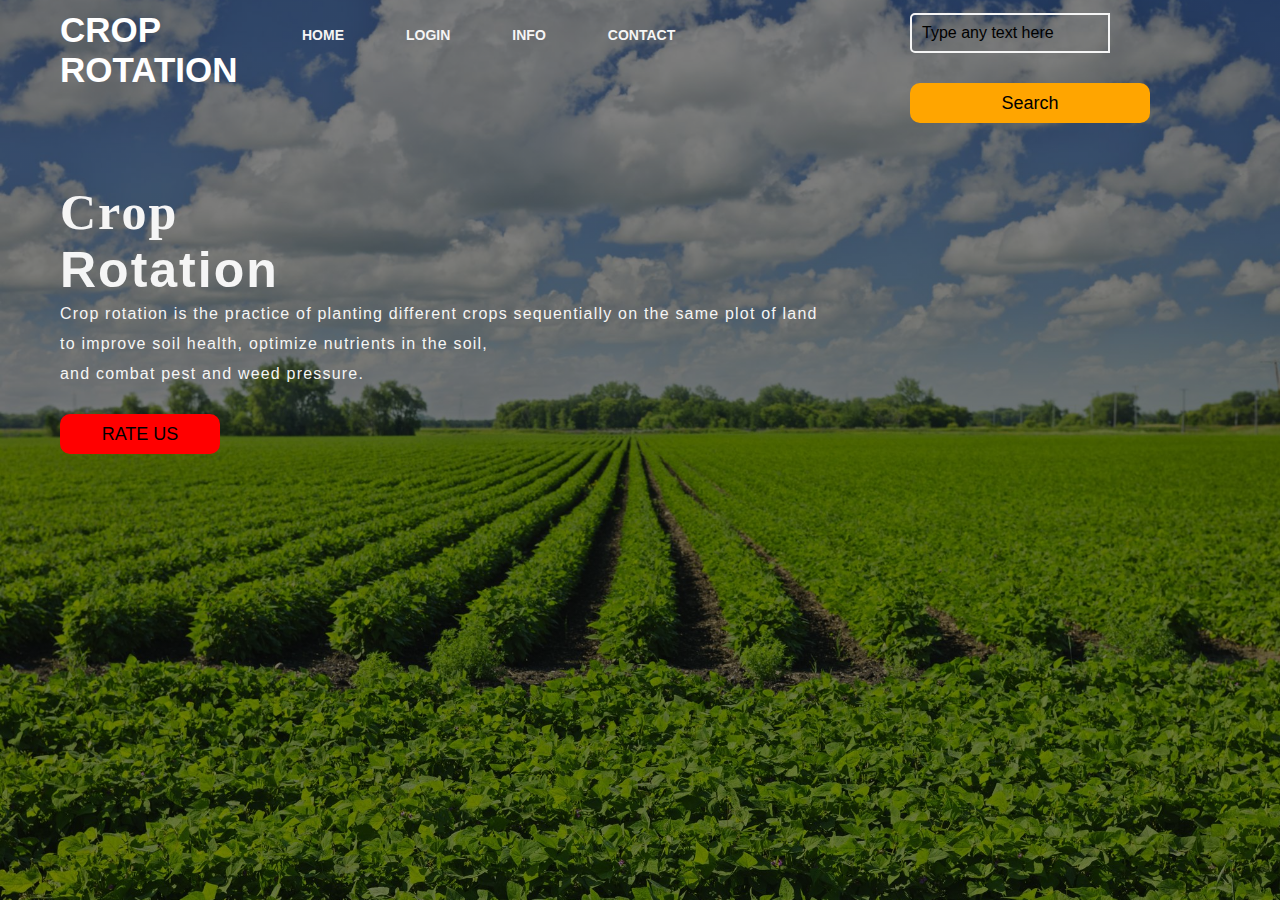
<file: index.html>
<!DOCTYPE html>
<html lang="en">
<head>
    <title>My page</title>
    <link rel="stylesheet" href="type.css">
</head>
<body>
    <div class="main">
        <div class="navbar">
            <div class="icon">
                <h2 class="logo">CROP ROTATION</h2>
            </div>
            <div class="menu">
                <ul style="text-align: center;">
                    <li clas="c1"><a href="#">HOME</a></li>
                    <li clas="c1"><a href="prev.html">LOGIN</a></li>
                    <li clas="c1"><a href="search.html">INFO</a></li>
                    <li clas="c1"><a href="p1.html">CONTACT</a></li>
                </ul>
            </div>
            <div class="search">
                <input class="srch" type="search" name="" placeholder="Type any text here" >
                
                <a href="search.html"><button class="btn">Search</button></a>
            </div>
        </div>
        <div class="content">
            <h1>Crop<br><span>Rotation</span></h1>
            <p class="par">Crop rotation is the practice of planting different crops sequentially on the same plot of land <br>to improve soil health, optimize nutrients in the soil,<br> and combat pest and weed pressure.</p>
            <button class="cn"><a href="rate.html">RATE US</a></button>
        </div>
    </div>
</body>
</html>
</file>
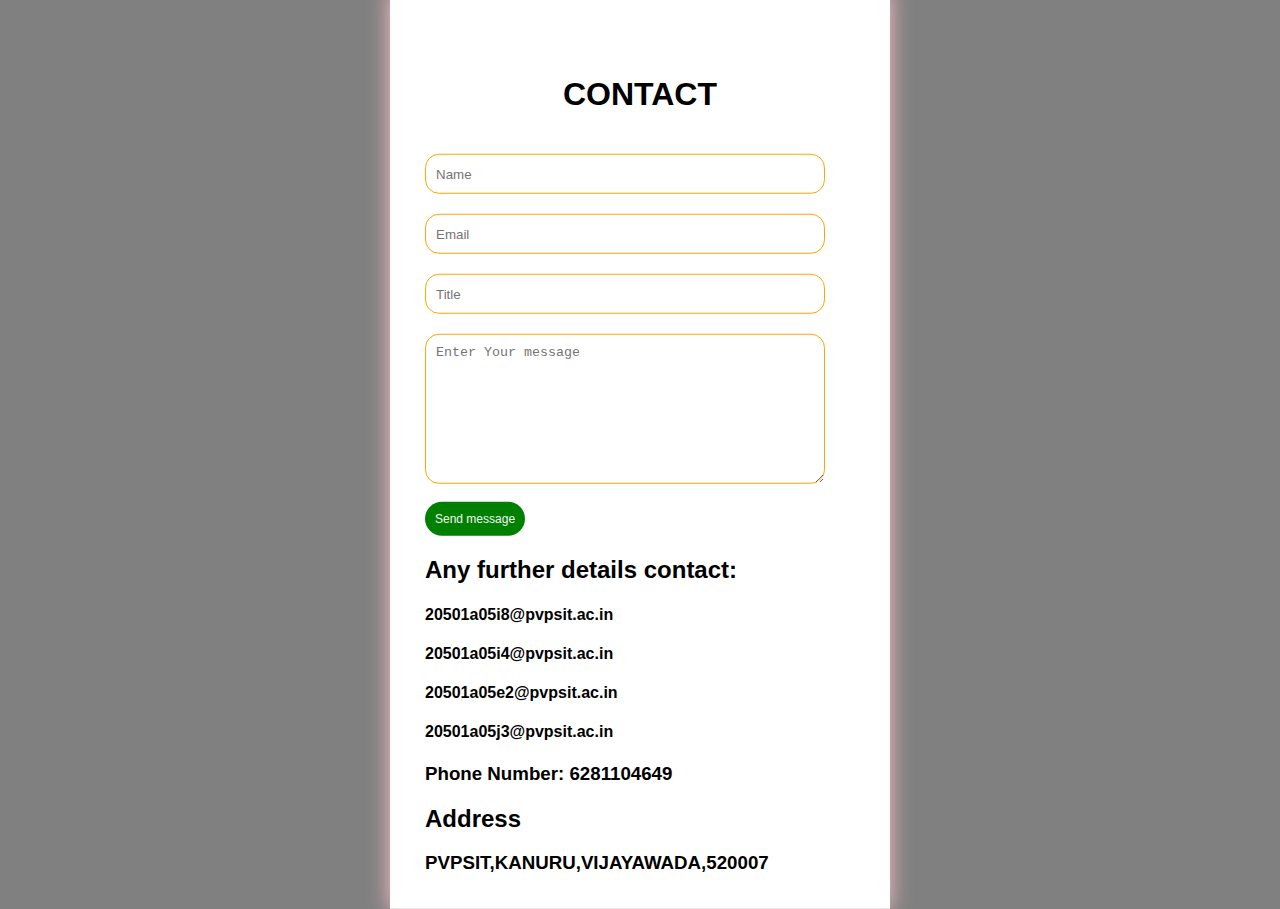
<file: p1.html>
<html>
<head>
    <title>Contact Details</title>
    <style>
        body{
            background-color: gray;
            font-family: Arial;
        }
        .contact{
        width: 500px;
        background-color: #fff;
        box-shadow: 0 0 20px 0 pink;
        top: 50%;
        left: 50%;
        transform: translate(-50%,-50%);
        position: absolute;
        }
        form{
            margin: 35px;
        }
        .input-field{
            width: 400px;
            height: 40px;
            margin-top: 20px;
            padding-left: 10px;
            padding-right: 10px;
            border: 1px solid orange;
            border-radius: 14px;
            outline: none;
        }
        .textarea-field{
            height: 150px;
            padding-top: 10px;
        }
        .btn{
            border-radius: 20px;
            color: whitesmoke;
            margin-top: 18px;
            padding: 10px;
            background-color: green;
            font-size: 12px;
            border: none;
            cursor: pointer;
        }
        .c1{
            text-align: center;
            padding-top: 50px;
        }
    </style>
</head>
<body>
    <div class="contact">
        <form>
            <h1 class="c1">CONTACT</h1>
            <input type="text" class="input-field" placeholder="Name">
            <input type="text" class="input-field" placeholder="Email">
            <input type="text" class="input-field" placeholder="Title">
            <textarea type="text" class="input-field textarea-field" placeholder="Enter Your message" rows="6" cols="64"></textarea>
            <button type="button" class="btn">Send message</button>
            <h2>Any further details contact:</h2>
            <h4>20501a05i8@pvpsit.ac.in</h4>
            <h4>20501a05i4@pvpsit.ac.in</h4>
            <h4>20501a05e2@pvpsit.ac.in</h4>
            <h4>20501a05j3@pvpsit.ac.in</h4>
            <h3>Phone Number: 6281104649</h3>
            <h2>Address</h2>
            <h3>PVPSIT,KANURU,VIJAYAWADA,520007</h3>
        </form>
    </div>
</body>
</html>
</file>
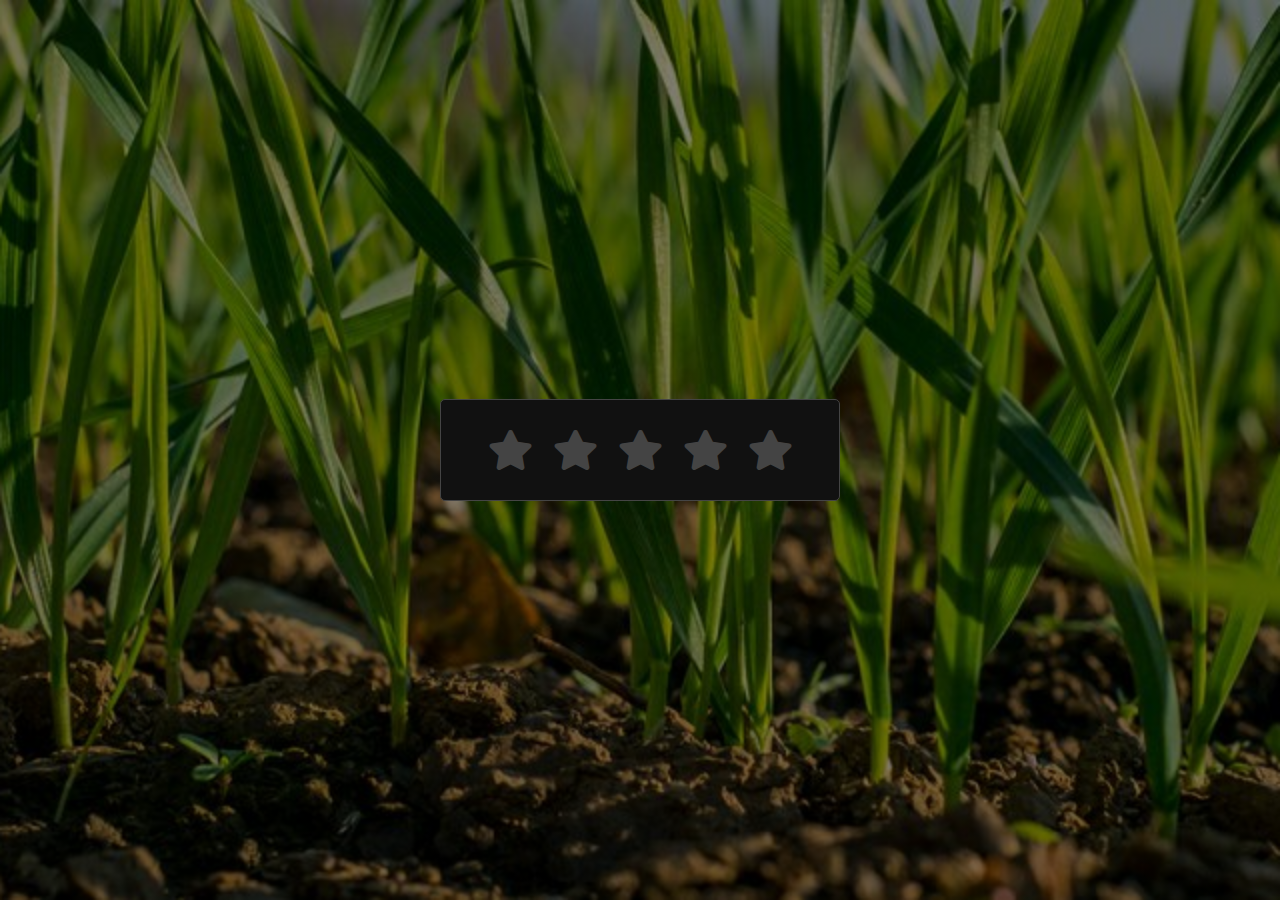
<file: rate.html>
<!DOCTYPE html>
<html lang="en" dir="ltr">
  <head>
    <meta charset="utf-8">
    <title>Star Rating Form | CodingNepal</title>
    <link rel="stylesheet" href="rate.css">
    <link rel="stylesheet" href="https://cdnjs.cloudflare.com/ajax/libs/font-awesome/5.15.3/css/all.min.css"/>
  </head>
  <body style >
    <div class="container">
      <div class="post">
        <div class="text">Thanks for rating us!</div>
        <div class="edit">EDIT</div>
      </div>
      <div class="star-widget">
        <input type="radio" name="rate" id="rate-5">
        <label for="rate-5" class="fas fa-star"></label>
        <input type="radio" name="rate" id="rate-4">
        <label for="rate-4" class="fas fa-star"></label>
        <input type="radio" name="rate" id="rate-3">
        <label for="rate-3" class="fas fa-star"></label>
        <input type="radio" name="rate" id="rate-2">
        <label for="rate-2" class="fas fa-star"></label>
        <input type="radio" name="rate" id="rate-1">
        <label for="rate-1" class="fas fa-star"></label>
        <form action="#">
          <header></header>
          <div class="textarea">
            <textarea cols="30" placeholder="Describe your experience.."></textarea>
          </div>
          <div class="btn">
            <button type="submit">Post</button>
          </div>
        </form>
      </div>
    </div>
    <script>
      const btn = document.querySelector("button");
      const post = document.querySelector(".post");
      const widget = document.querySelector(".star-widget");
      const editBtn = document.querySelector(".edit");
      btn.onclick = ()=>{
        widget.style.display = "none";
        post.style.display = "block";
        editBtn.onclick = ()=>{
          widget.style.display = "block";
          post.style.display = "none";
        }
        return false;
      }
    </script>

  </body>
</html>
</file>
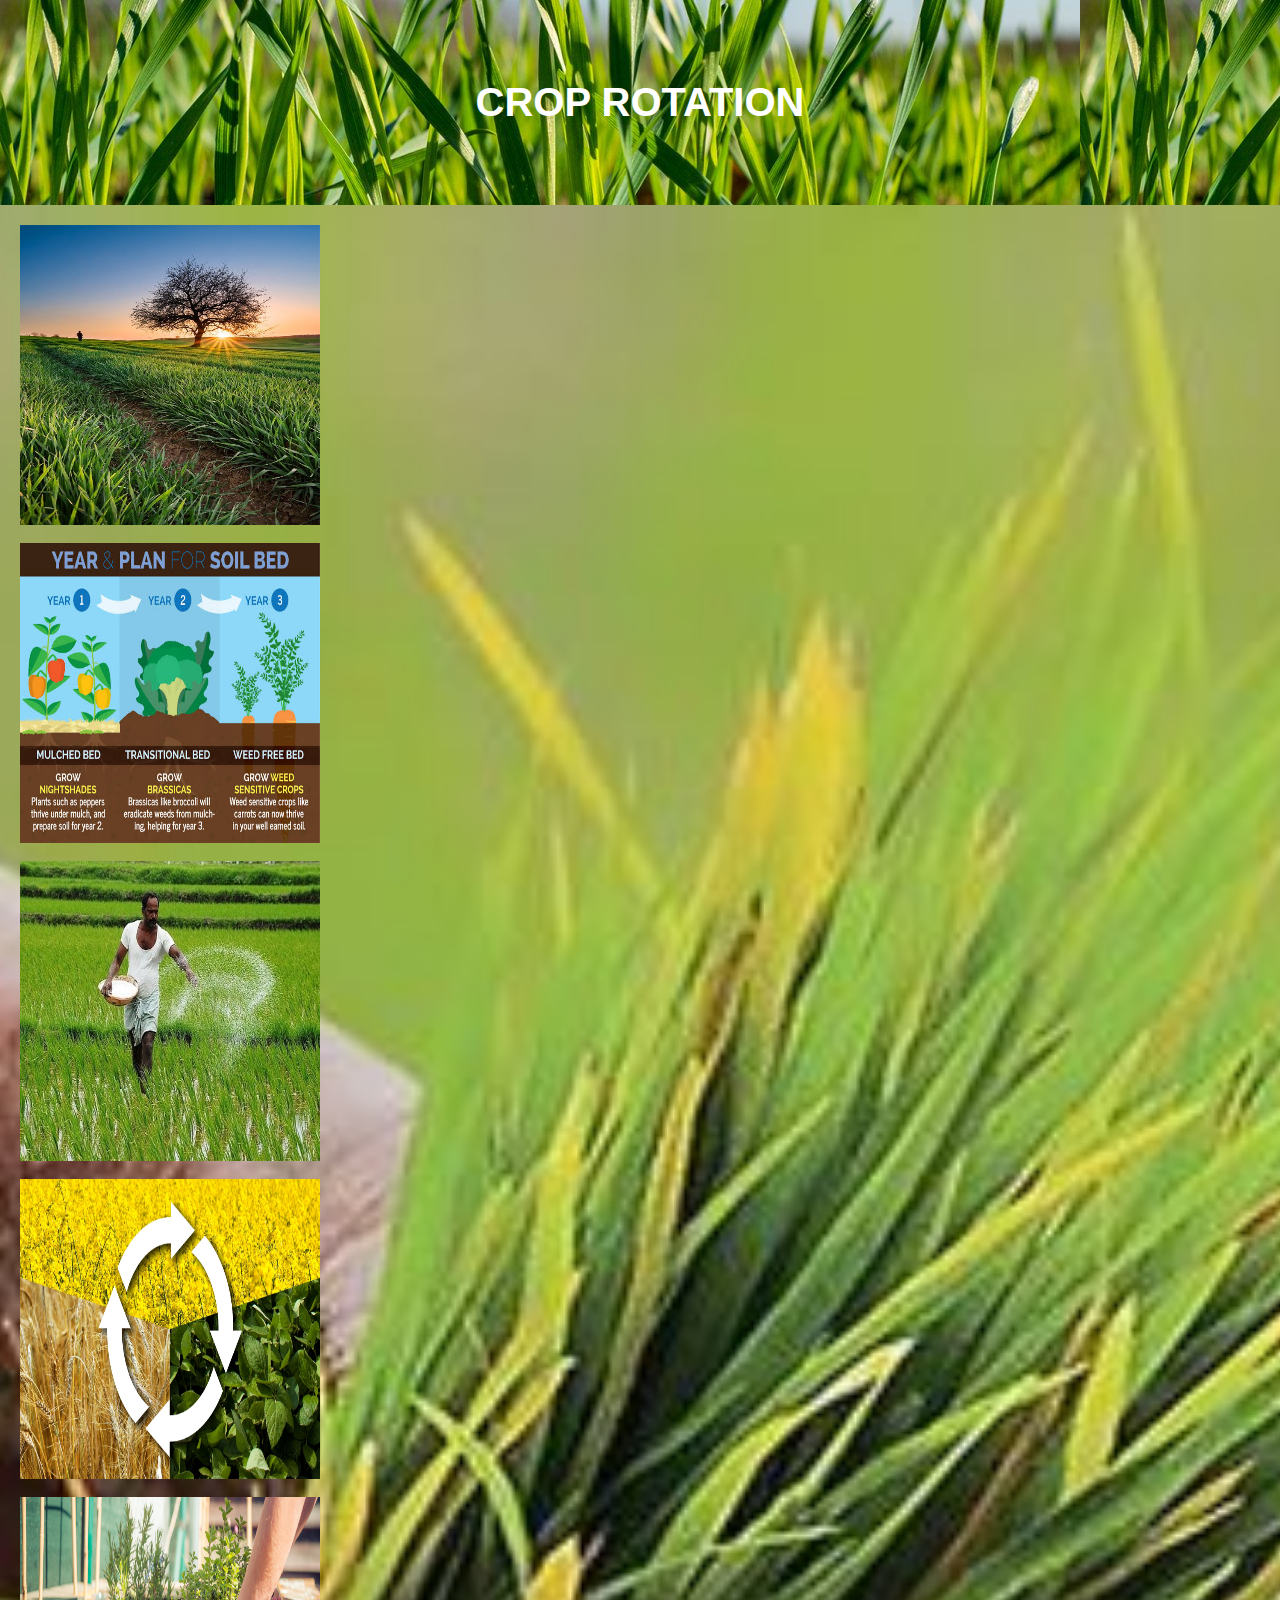
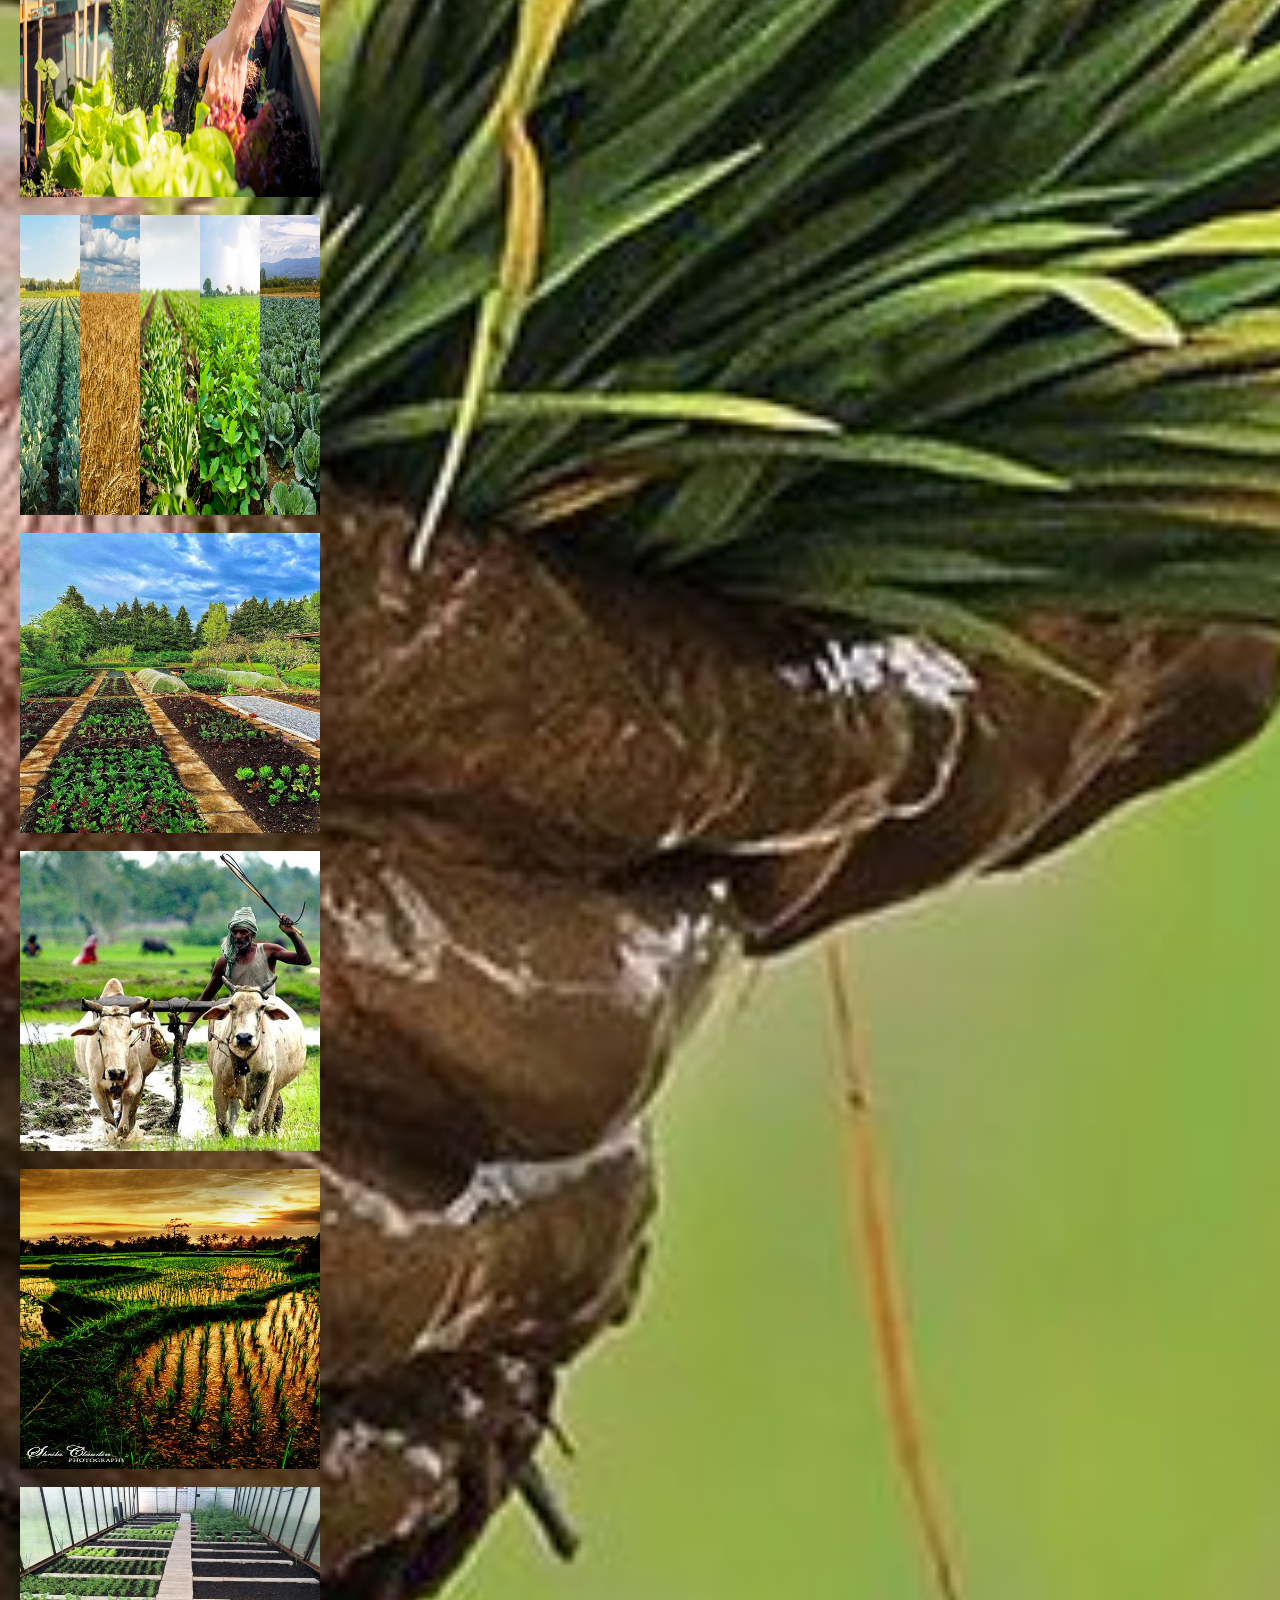
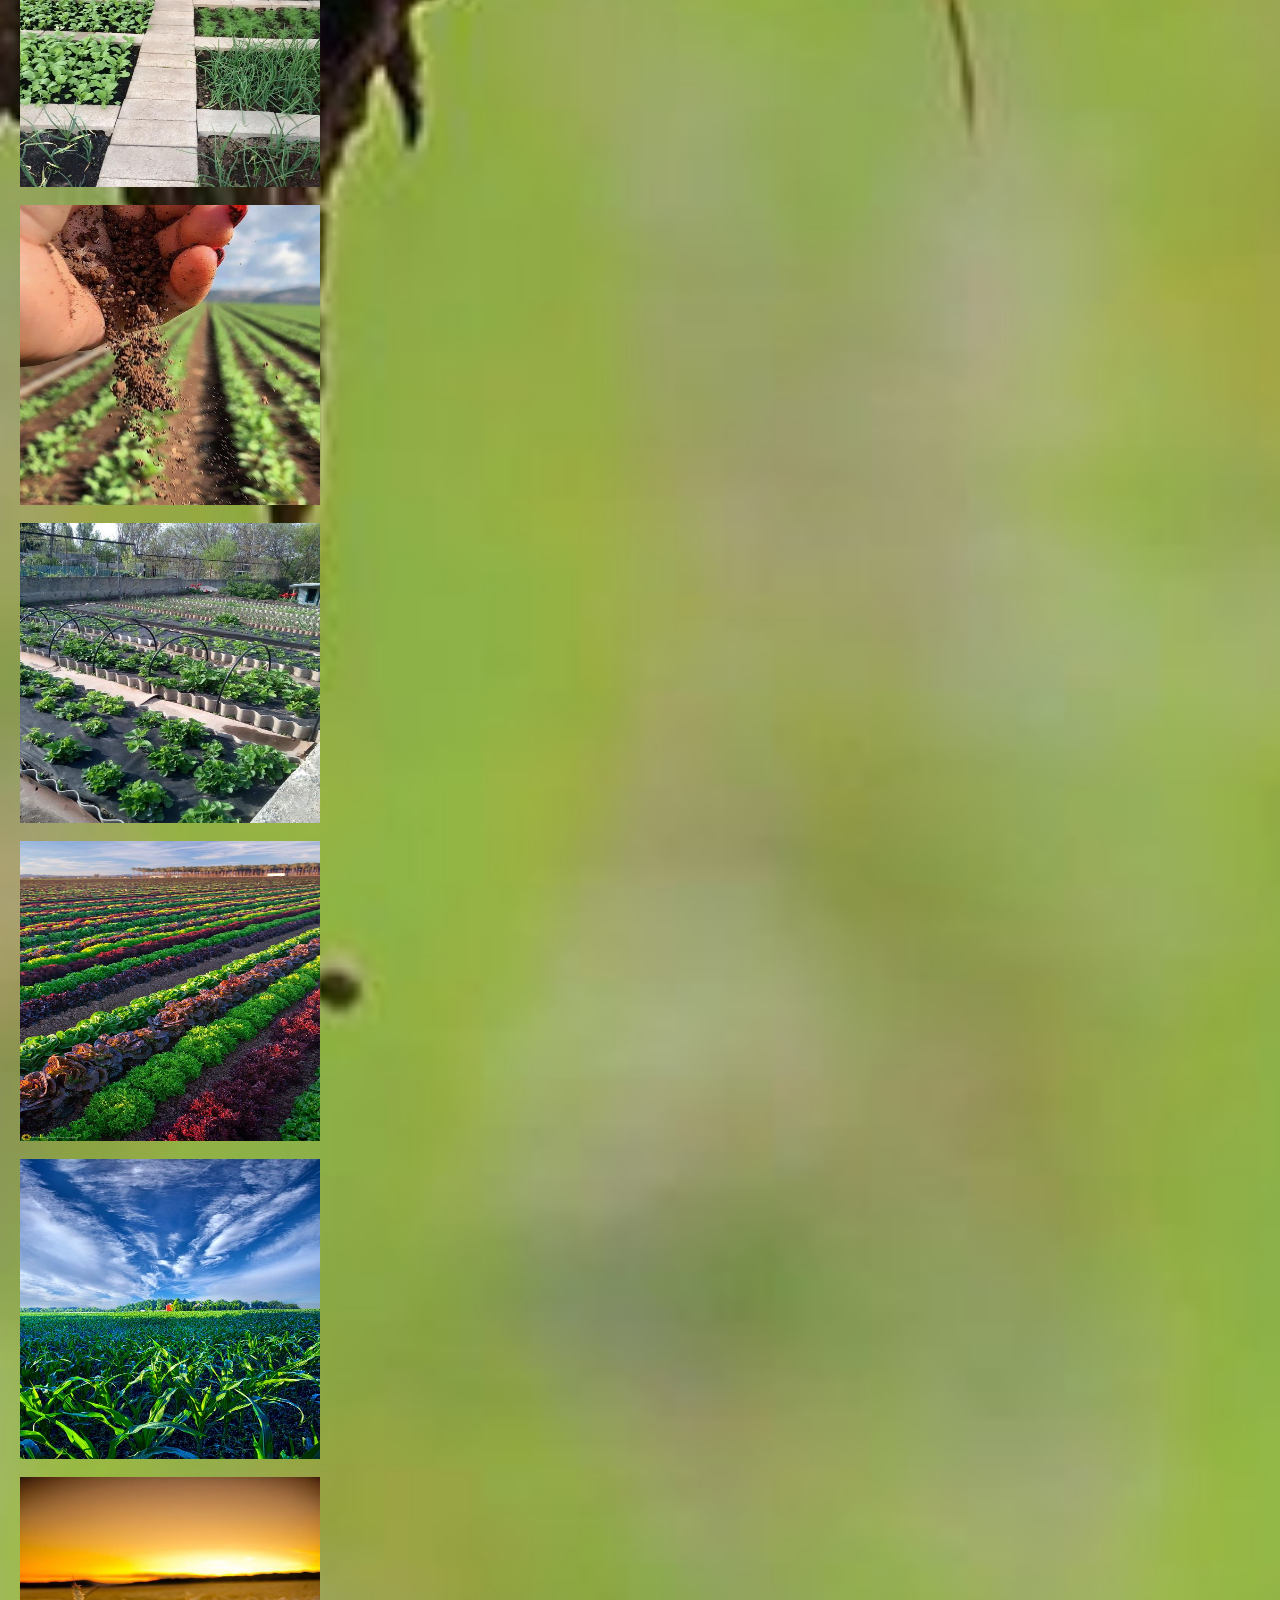
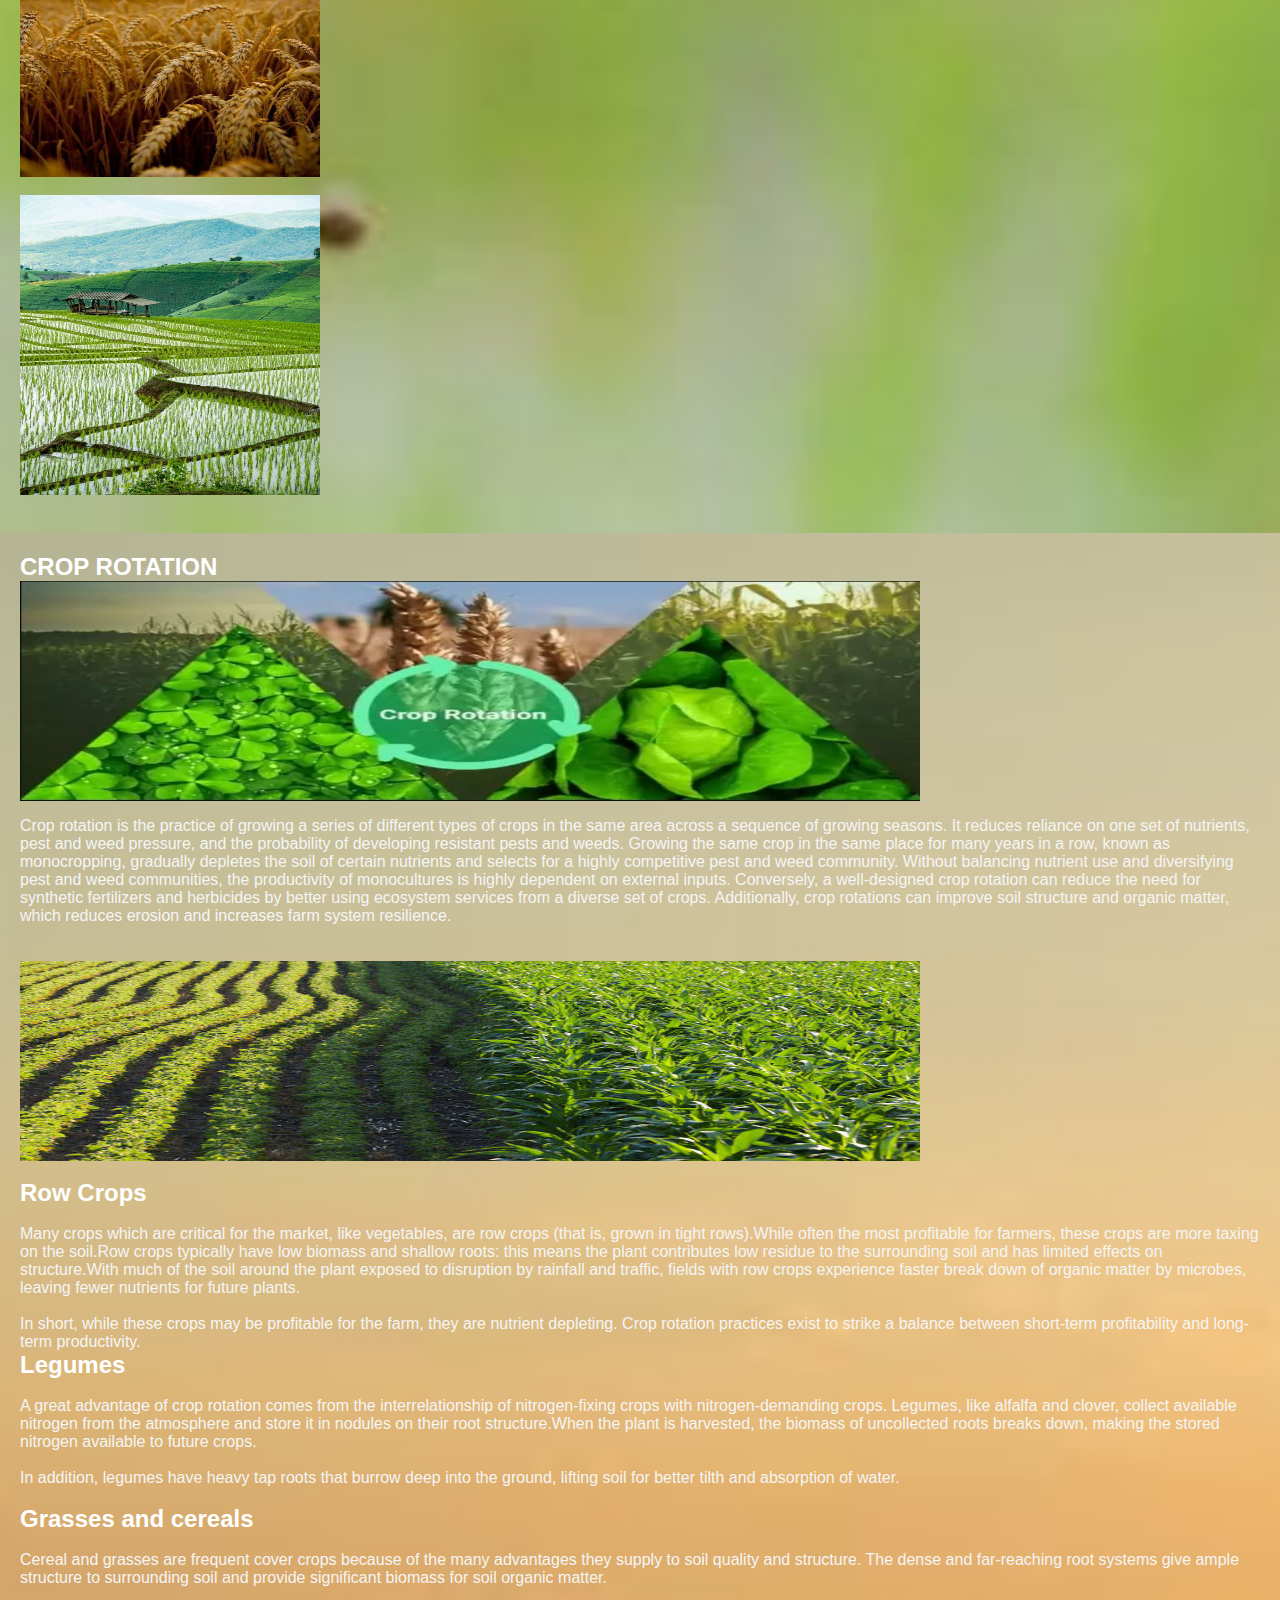
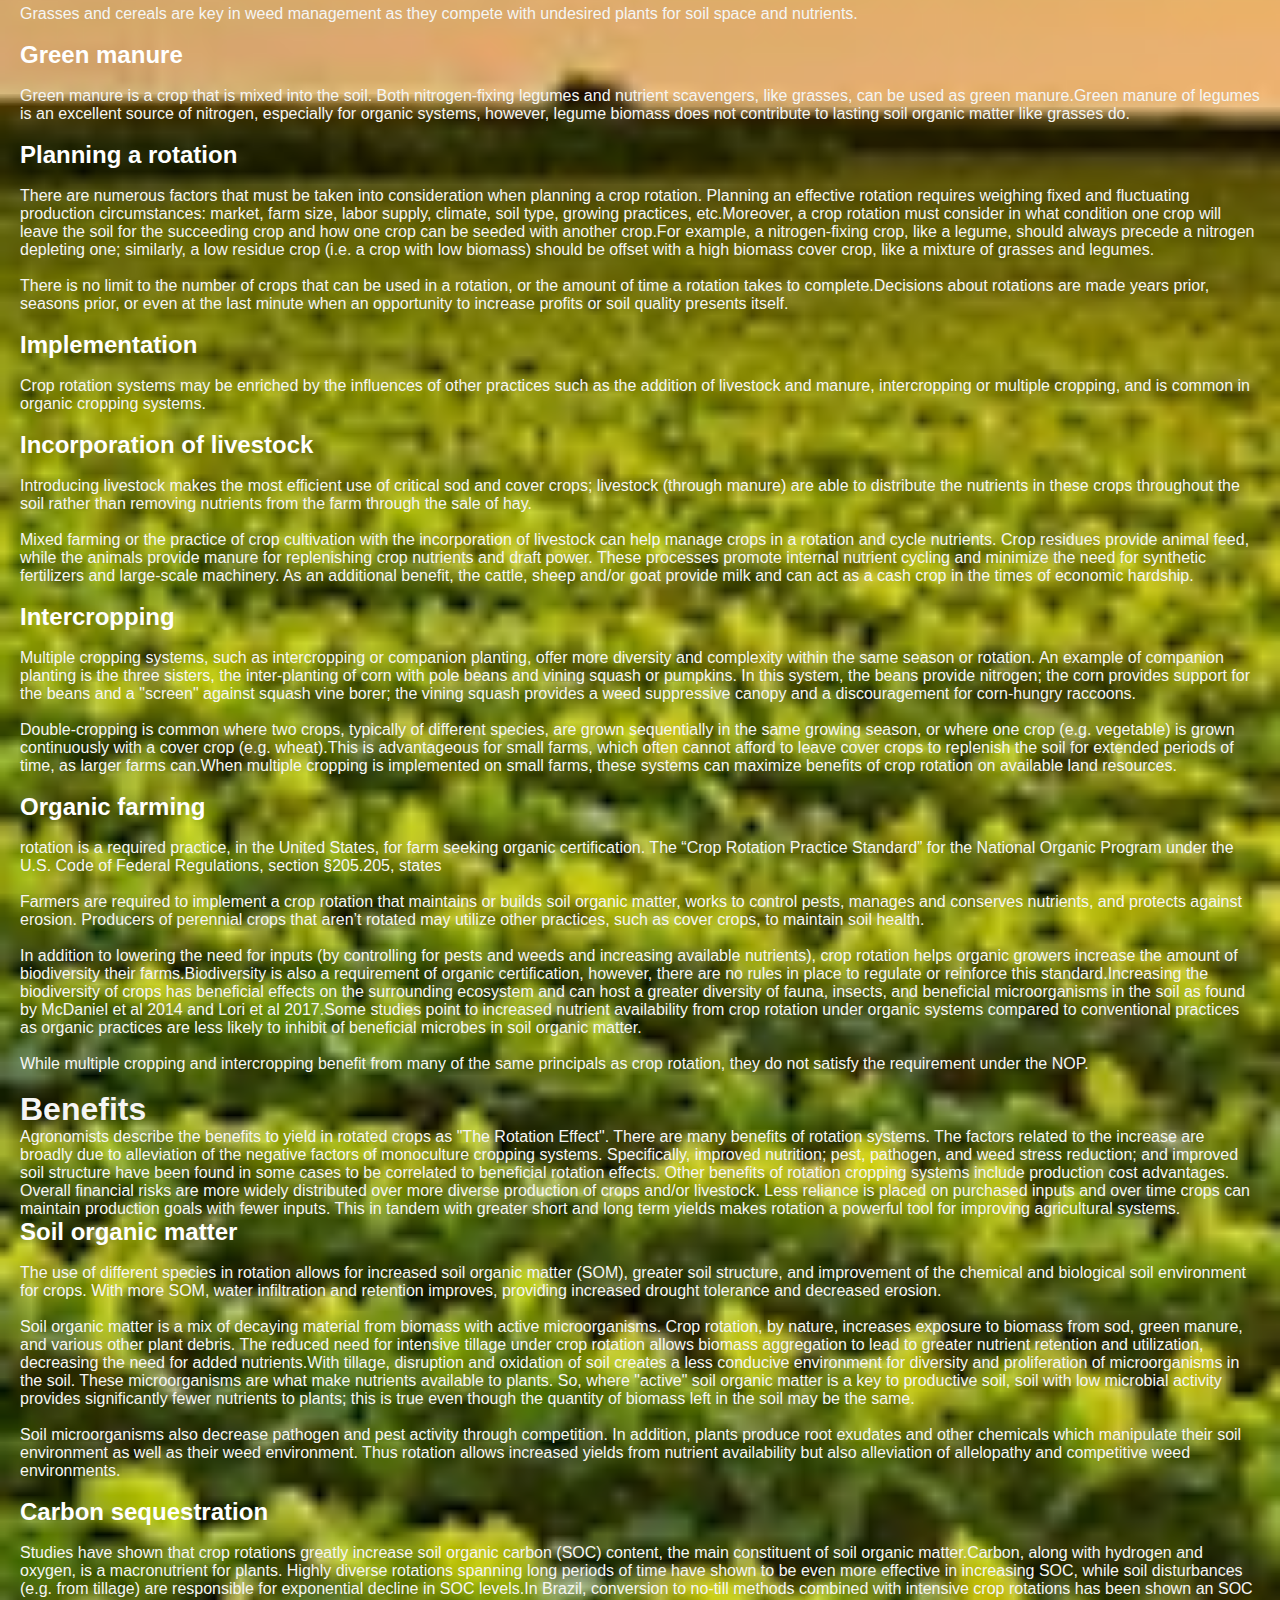
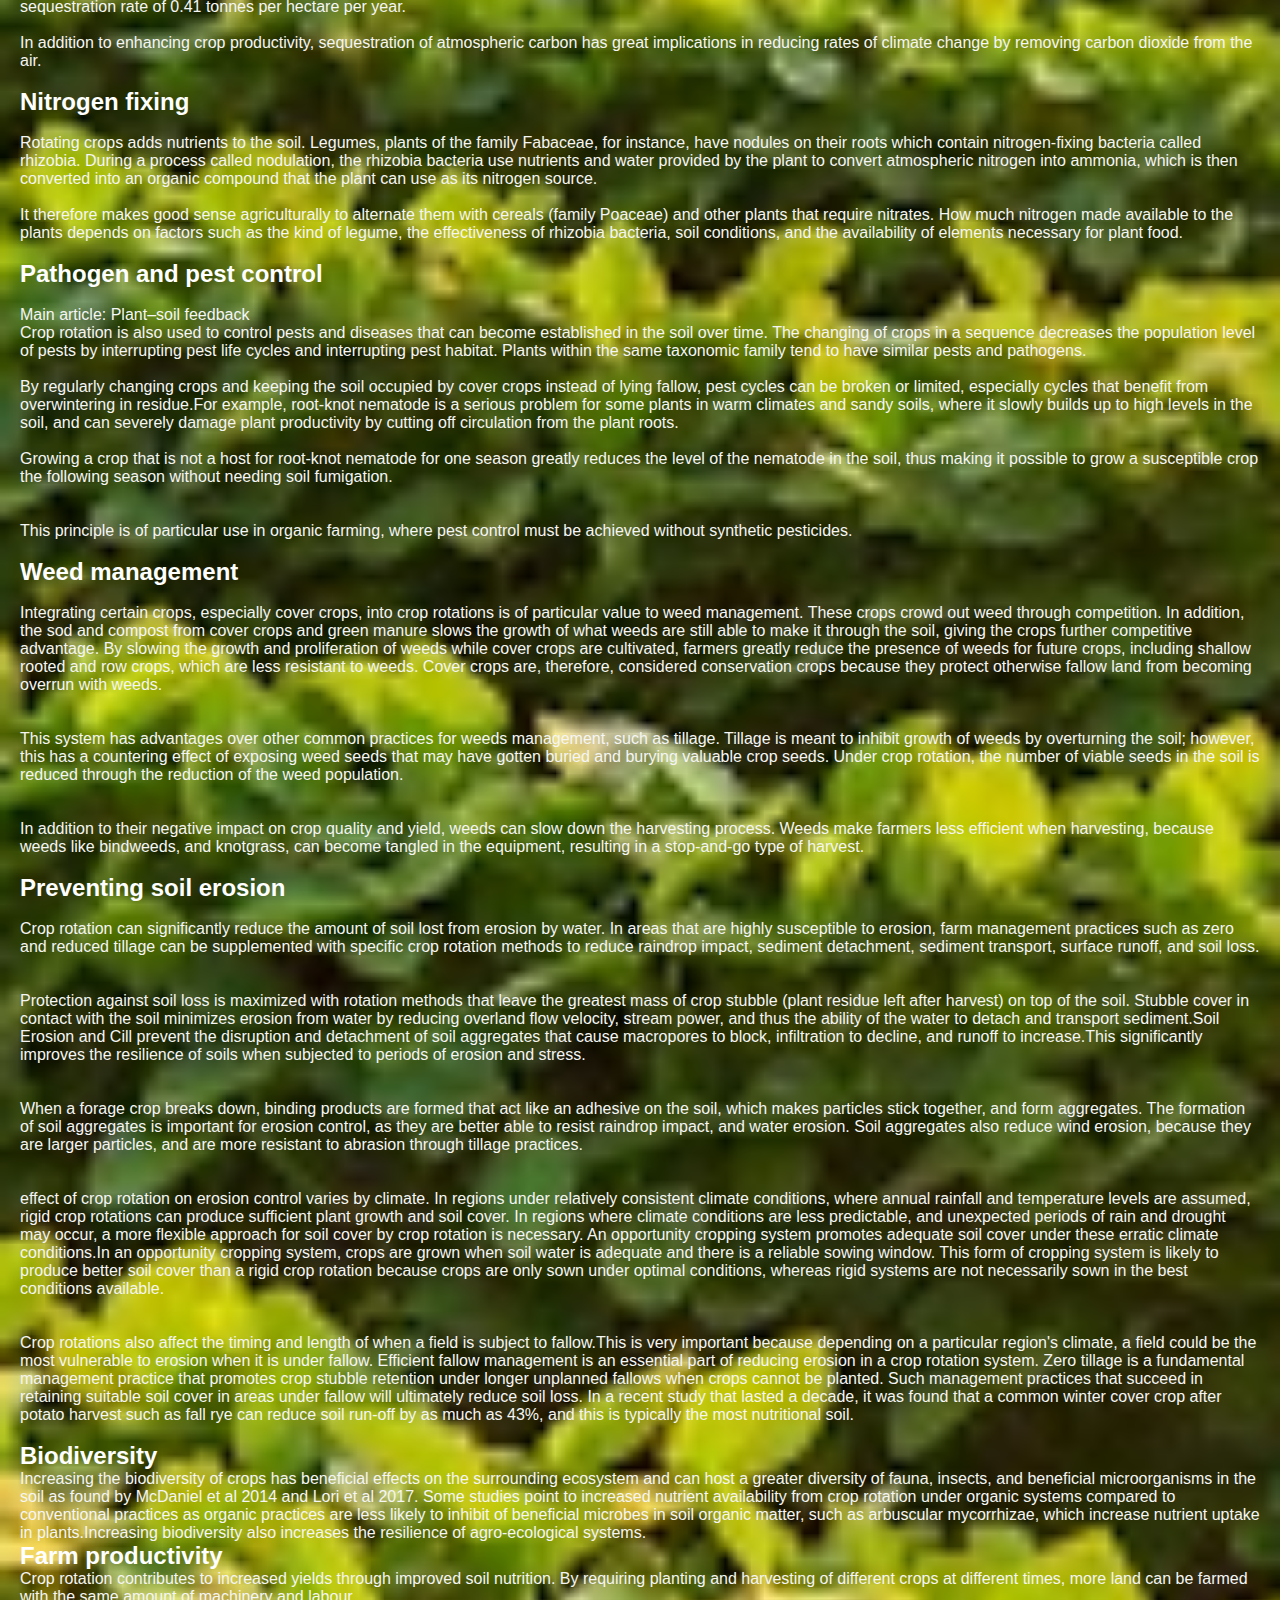
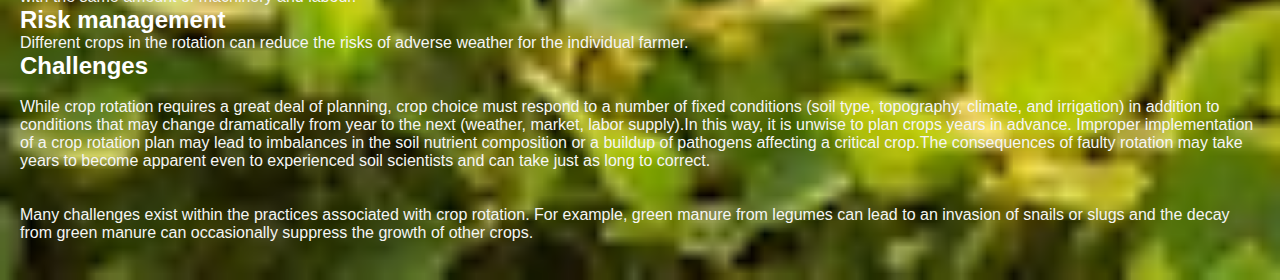
<file: search.html>
<!DOCTYPE html>
<html lang="en">
<head>
<title>Page Title</title>
<meta charset="UTF-8">
<meta name="viewport" content="width=device-width, initial-scale=1">
<style>
* {
  box-sizing: border-box;
  padding: 0;
  margin: 0;
}

/* Style the body */
html,body {
  font-family: Arial, Helvetica, sans-serif;
  background-image: url('crp.jpg');
  background-position: center;
  background-size: cover;
  width: 100%;
background: yellowgreen;
}

/* Header/logo Title */
.header {
  padding: 80px;
  text-align: center;
  background-image: url('crp2.jpg');
  color: white;
}

/* Increase the font size of the heading */
.header h1 {
  font-size: 40px;
}

/* Style the top navigation bar */
.navbar {
  overflow: hidden;
  background-color: #333;
}

/* Style the navigation bar links */
.navbar a {
  float: left;
  display: block;
  color: white;
  text-align: center;
  padding: 14px 20px;
  text-decoration: none;
}

/* Right-aligned link */
.navbar a.right {
  float: right;
}

/* Change color on hover */
.navbar a:hover {
  background-color: #ddd;
  color: black;
}

/* Column container */
.row {  
  display: -ms-flexbox; /* IE10 */
  display: flex;
  -ms-flex-wrap: wrap; /* IE10 */
  flex-wrap: wrap;
}

/* Create two unequal columns that sits next to each other */
/* Sidebar/left column */
.side {
  -ms-flex: 30%; /* IE10 */
  flex: 30%;
  background-image: url('hsfddddddd.jpg');
  background-position: center;
  background-size: cover;
  width: 100%;
  padding: 20px;
}

/* Main column */
.main {  
  -ms-flex: 70%; /* IE10 */
  flex: 70%;
  background-image: url('crp.jpg');
  background-position: center;
  background-size: cover;
  width: 100%;
  padding: 20px;
}
.main h2{
    color: white;
}
.main h1{
    color: whitesmoke;
}
.main p{
    color: whitesmoke;
}
.main br{
    color: whitesmoke;
}

/* Footer */
.footer {
  padding: 20px;
  text-align: center;
  background: greenyellow;
}

/* Responsive layout - when the screen is less than 700px wide, make the two columns stack on top of each other instead of next to each other */
@media screen and (max-width: 700px) {
  .row {  
    flex-direction: column;
  }
}

/* Responsive layout - when the screen is less than 400px wide, make the navigation links stack on top of each other instead of next to each other */
@media screen and (max-width: 400px) {
  .navbar a {
    float: none;
    width: 100%;
  }
}
</style>
</head>
<body style="background-color: green;">

<div class="header">
  <h1>CROP ROTATION</h1>
</div>


<div class="row">
  <div class="side">
    <div class="1" style="height: 300px;"><img src="adbkuf.jpg" width="300px" height="300px"></div><br>
    <div class="2" style="height: 300px;"><img src="2.jpeg" width="300px" height="300px"></div><br>
    <div class="3" style="height:300px;"><img src="3.jpg" width="300px" height="300px"></div><br>
    <div class="4" style="height:300px;"><img src="Crop-Rotation1.jpg" width="300px" height="300px"></div><br>
    <div class="5" style="height:300px;"><img src="Crop-Rotation2.jpg" width="300px" height="300px"></div><br>
    <div class="6" style="height:300px;"><img src="Crop-Rotation3.jpg" width="300px" height="300px"></div><br>
    <div class="7" style="height:300px;"><img src="gdfdgdfgdf.jpg" width="300px" height="300px"></div><br>
    <div class="8" style="height:300px;"><img src="gdgdjd.jpg" width="300px" height="300px"></div><br>
    <div class="9" style="height:300px;"><img src="jhgg.jpg" width="300px" height="300px"></div><br>
    <div class="10" style="height:300px;"><img src="lkjhgf.jpg" width="300px" height="300px"></div><br>
    <div class="11" style="height:300px;"><img src="ssjdj.jpg" width="300px" height="300px"></div><br>
    <div class="12" style="height:300px;"><img src="wertyu.jpg" width="300px" height="300px"></div><br>
    <div class="13" style="height:300px;"><img src="yryr.jpg" width="300px" height="300px"></div><br>
    <div class="14" style="height:300px;"><img src="gdgdv.jpg" width="300px" height="300px"></div><br>
    <div class="15" style="height:300px;"><img src="last.jpg" width="300px" height="300px"></div><br>
    <div class="16" style="height:300px;"><img src="lkjhgfdes.jpg" width="300px" height="300px"></div><br>
  </div>
  <div class="main">
    <h2>CROP ROTATION</h2>
    <div class="5" style="height:200px;"><img src="5.jpg" width="900px" height="220px"></div><br>
   
    <br><p >Crop rotation is the practice of growing a series of different types of crops in the same area across a sequence of growing seasons. It reduces reliance on one set of nutrients, pest and weed pressure, and the probability of developing resistant pests and weeds.

Growing the same crop in the same place for many years in a row, known as monocropping, gradually depletes the soil of certain nutrients and selects for a highly competitive pest and weed community. Without balancing nutrient use and diversifying pest and weed communities, the productivity of monocultures is highly dependent on external inputs. Conversely, a well-designed crop rotation can reduce the need for synthetic fertilizers and herbicides by better using ecosystem services from a diverse set of crops. Additionally, crop rotations can improve soil structure and organic matter, which reduces erosion and increases farm system resilience.</p></br>
    <br>
    <div class="6" style="height:200px;"><img src="4.jpeg" width="900px" height="200px"></div>
    <br><p>
<h2>Row Crops</h2>
<br><p>Many crops which are critical for the market, like vegetables, are row crops (that is, grown in tight rows).While often the most profitable for farmers, these crops are more taxing on the soil.Row crops typically have low biomass and shallow roots: this means the plant contributes low residue to the surrounding soil and has limited effects on structure.With much of the soil around the plant exposed to disruption by rainfall and traffic, fields with row crops experience faster break down of organic matter by microbes, leaving fewer nutrients for future plants.</br>

<br>In short, while these crops may be profitable for the farm, they are nutrient depleting. Crop rotation practices exist to strike a balance between short-term profitability and long-term productivity.</br>

<h2>Legumes</h2>
<br><p>A great advantage of crop rotation comes from the interrelationship of nitrogen-fixing crops with nitrogen-demanding crops. Legumes, like alfalfa and clover, collect available nitrogen from the atmosphere and store it in nodules on their root structure.When the plant is harvested, the biomass of uncollected roots breaks down, making the stored nitrogen available to future crops.</br>

<br>In addition, legumes have heavy tap roots that burrow deep into the ground, lifting soil for better tilth and absorption of water.</p><br>

<h2>Grasses and cereals</h2>
<br><p>Cereal and grasses are frequent cover crops because of the many advantages they supply to soil quality and structure. The dense and far-reaching root systems give ample structure to surrounding soil and provide significant biomass for soil organic matter.<br>

<br>Grasses and cereals are key in weed management as they compete with undesired plants for soil space and nutrients.</p><br>

<h2>Green manure</h2>
<br><p>Green manure is a crop that is mixed into the soil. Both nitrogen-fixing legumes and nutrient scavengers, like grasses, can be used as green manure.Green manure of legumes is an excellent source of nitrogen, especially for organic systems, however, legume biomass does not contribute to lasting soil organic matter like grasses do.</p><br>

<h2>Planning a rotation</h2>
<br><p>There are numerous factors that must be taken into consideration when planning a crop rotation. Planning an effective rotation requires weighing fixed and fluctuating production circumstances: market, farm size, labor supply, climate, soil type, growing practices, etc.Moreover, a crop rotation must consider in what condition one crop will leave the soil for the succeeding crop and how one crop can be seeded with another crop.For example, a nitrogen-fixing crop, like a legume, should always precede a nitrogen depleting one; similarly, a low residue crop (i.e. a crop with low biomass) should be offset with a high biomass cover crop, like a mixture of grasses and legumes.</br>

<br>There is no limit to the number of crops that can be used in a rotation, or the amount of time a rotation takes to complete.Decisions about rotations are made years prior, seasons prior, or even at the last minute when an opportunity to increase profits or soil quality presents itself.</p></br>

<h2>Implementation</h2>
<br><p>Crop rotation systems may be enriched by the influences of other practices such as the addition of livestock and manure, intercropping or multiple cropping, and is common in organic cropping systems.</p></br>

<h2>Incorporation of livestock</h2>
<br><p>Introducing livestock makes the most efficient use of critical sod and cover crops; livestock (through manure) are able to distribute the nutrients in these crops throughout the soil rather than removing nutrients from the farm through the sale of hay.</br>

<br>Mixed farming or the practice of crop cultivation with the incorporation of livestock can help manage crops in a rotation and cycle nutrients. Crop residues provide animal feed, while the animals provide manure for replenishing crop nutrients and draft power. These processes promote internal nutrient cycling and minimize the need for synthetic fertilizers and large-scale machinery. As an additional benefit, the cattle, sheep and/or goat provide milk and can act as a cash crop in the times of economic hardship.</p></br>

<h2>Intercropping</h2>
<br><p>Multiple cropping systems, such as intercropping or companion planting, offer more diversity and complexity within the same season or rotation. An example of companion planting is the three sisters, the inter-planting of corn with pole beans and vining squash or pumpkins. In this system, the beans provide nitrogen; the corn provides support for the beans and a "screen" against squash vine borer; the vining squash provides a weed suppressive canopy and a discouragement for corn-hungry raccoons.</br>

<br>Double-cropping is common where two crops, typically of different species, are grown sequentially in the same growing season, or where one crop (e.g. vegetable) is grown continuously with a cover crop (e.g. wheat).This is advantageous for small farms, which often cannot afford to leave cover crops to replenish the soil for extended periods of time, as larger farms can.When multiple cropping is implemented on small farms, these systems can maximize benefits of crop rotation on available land resources.</p></br>

<h2>Organic farming</h2>
<br><p> rotation is a required practice, in the United States, for farm seeking organic certification. The “Crop Rotation Practice Standard” for the National Organic Program under the U.S. Code of Federal Regulations, section §205.205, states</br>

<br>Farmers are required to implement a crop rotation that maintains or builds soil organic matter, works to control pests, manages and conserves nutrients, and protects against erosion. Producers of perennial crops that aren’t rotated may utilize other practices, such as cover crops, to maintain soil health.</br>

<br>In addition to lowering the need for inputs (by controlling for pests and weeds and increasing available nutrients), crop rotation helps organic growers increase the amount of biodiversity their farms.Biodiversity is also a requirement of organic certification, however, there are no rules in place to regulate or reinforce this standard.Increasing the biodiversity of crops has beneficial effects on the surrounding ecosystem and can host a greater diversity of fauna, insects, and beneficial microorganisms in the soil as found by McDaniel et al 2014 and Lori et al 2017.Some studies point to increased nutrient availability from crop rotation under organic systems compared to conventional practices as organic practices are less likely to inhibit of beneficial microbes in soil organic matter.</br>

<br>While multiple cropping and intercropping benefit from many of the same principals as crop rotation, they do not satisfy the requirement under the NOP.</p></br>

<h1>Benefits</h1>
<p>Agronomists describe the benefits to yield in rotated crops as "The Rotation Effect". There are many benefits of rotation systems. The factors related to the increase are broadly due to alleviation of the negative factors of monoculture cropping systems. Specifically, improved nutrition; pest, pathogen, and weed stress reduction; and improved soil structure have been found in some cases to be correlated to beneficial rotation effects.

Other benefits of rotation cropping systems include production cost advantages. Overall financial risks are more widely distributed over more diverse production of crops and/or livestock. Less reliance is placed on purchased inputs and over time crops can maintain production goals with fewer inputs. This in tandem with greater short and long term yields makes rotation a powerful tool for improving agricultural systems.</p>

<h2>Soil organic matter</h2>
<br><p>The use of different species in rotation allows for increased soil organic matter (SOM), greater soil structure, and improvement of the chemical and biological soil environment for crops. With more SOM, water infiltration and retention improves, providing increased drought tolerance and decreased erosion.</br>

<br>Soil organic matter is a mix of decaying material from biomass with active microorganisms. Crop rotation, by nature, increases exposure to biomass from sod, green manure, and various other plant debris. The reduced need for intensive tillage under crop rotation allows biomass aggregation to lead to greater nutrient retention and utilization, decreasing the need for added nutrients.With tillage, disruption and oxidation of soil creates a less conducive environment for diversity and proliferation of microorganisms in the soil. These microorganisms are what make nutrients available to plants. So, where "active" soil organic matter is a key to productive soil, soil with low microbial activity provides significantly fewer nutrients to plants; this is true even though the quantity of biomass left in the soil may be the same.</br>

<br>Soil microorganisms also decrease pathogen and pest activity through competition. In addition, plants produce root exudates and other chemicals which manipulate their soil environment as well as their weed environment. Thus rotation allows increased yields from nutrient availability but also alleviation of allelopathy and competitive weed environments.</p></br>

<h2>Carbon sequestration</h2>
<br><p>Studies have shown that crop rotations greatly increase soil organic carbon (SOC) content, the main constituent of soil organic matter.Carbon, along with hydrogen and oxygen, is a macronutrient for plants. Highly diverse rotations spanning long periods of time have shown to be even more effective in increasing SOC, while soil disturbances (e.g. from tillage) are responsible for exponential decline in SOC levels.In Brazil, conversion to no-till methods combined with intensive crop rotations has been shown an SOC sequestration rate of 0.41 tonnes per hectare per year.</br>

<br>In addition to enhancing crop productivity, sequestration of atmospheric carbon has great implications in reducing rates of climate change by removing carbon dioxide from the air.</p></br>

<h2>Nitrogen fixing</h2>
<br><p>Rotating crops adds nutrients to the soil. Legumes, plants of the family Fabaceae, for instance, have nodules on their roots which contain nitrogen-fixing bacteria called rhizobia. During a process called nodulation, the rhizobia bacteria use nutrients and water provided by the plant to convert atmospheric nitrogen into ammonia, which is then converted into an organic compound that the plant can use as its nitrogen source.</br>
<br>It therefore makes good sense agriculturally to alternate them with cereals (family Poaceae) and other plants that require nitrates. How much nitrogen made available to the plants depends on factors such as the kind of legume, the effectiveness of rhizobia bacteria, soil conditions, and the availability of elements necessary for plant food.</p></br>

<h2>Pathogen and pest control</h2>
</br><p>Main article: Plant–soil feedback</p>
<p>Crop rotation is also used to control pests and diseases that can become established in the soil over time. The changing of crops in a sequence decreases the population level of pests by interrupting pest life cycles and interrupting pest habitat. Plants within the same taxonomic family tend to have similar pests and pathogens. </br>
<br>By regularly changing crops and keeping the soil occupied by cover crops instead of lying fallow, pest cycles can be broken or limited, especially cycles that benefit from overwintering in residue.For example, root-knot nematode is a serious problem for some plants in warm climates and sandy soils, where it slowly builds up to high levels in the soil, and can severely damage plant productivity by cutting off circulation from the plant roots.</br>
<br>Growing a crop that is not a host for root-knot nematode for one season greatly reduces the level of the nematode in the soil, thus making it possible to grow a susceptible crop the following season without needing soil fumigation.</p></br>

<br><p>This principle is of particular use in organic farming, where pest control must be achieved without synthetic pesticides.</p></br>

<h2>Weed management</h2>
<br><p>Integrating certain crops, especially cover crops, into crop rotations is of particular value to weed management. These crops crowd out weed through competition. In addition, the sod and compost from cover crops and green manure slows the growth of what weeds are still able to make it through the soil, giving the crops further competitive advantage. By slowing the growth and proliferation of weeds while cover crops are cultivated, farmers greatly reduce the presence of weeds for future crops, including shallow rooted and row crops, which are less resistant to weeds. Cover crops are, therefore, considered conservation crops because they protect otherwise fallow land from becoming overrun with weeds.</p></br>

<br><p>This system has advantages over other common practices for weeds management, such as tillage. Tillage is meant to inhibit growth of weeds by overturning the soil; however, this has a countering effect of exposing weed seeds that may have gotten buried and burying valuable crop seeds. Under crop rotation, the number of viable seeds in the soil is reduced through the reduction of the weed population.</p></br>

<br><p>In addition to their negative impact on crop quality and yield, weeds can slow down the harvesting process. Weeds make farmers less efficient when harvesting, because weeds like bindweeds, and knotgrass, can become tangled in the equipment, resulting in a stop-and-go type of harvest.</p></br>

<h2>Preventing soil erosion</h2>
<br><p>Crop rotation can significantly reduce the amount of soil lost from erosion by water. In areas that are highly susceptible to erosion, farm management practices such as zero and reduced tillage can be supplemented with specific crop rotation methods to reduce raindrop impact, sediment detachment, sediment transport, surface runoff, and soil loss.</p></br>

<br><p>Protection against soil loss is maximized with rotation methods that leave the greatest mass of crop stubble (plant residue left after harvest) on top of the soil. Stubble cover in contact with the soil minimizes erosion from water by reducing overland flow velocity, stream power, and thus the ability of the water to detach and transport sediment.Soil Erosion and Cill prevent the disruption and detachment of soil aggregates that cause macropores to block, infiltration to decline, and runoff to increase.This significantly improves the resilience of soils when subjected to periods of erosion and stress.</p></br>

<br><p>When a forage crop breaks down, binding products are formed that act like an adhesive on the soil, which makes particles stick together, and form aggregates. The formation of soil aggregates is important for erosion control, as they are better able to resist raindrop impact, and water erosion. Soil aggregates also reduce wind erosion, because they are larger particles, and are more resistant to abrasion through tillage practices.</p></br>

<br><p>effect of crop rotation on erosion control varies by climate. In regions under relatively consistent climate conditions, where annual rainfall and temperature levels are assumed, rigid crop rotations can produce sufficient plant growth and soil cover. In regions where climate conditions are less predictable, and unexpected periods of rain and drought may occur, a more flexible approach for soil cover by crop rotation is necessary. An opportunity cropping system promotes adequate soil cover under these erratic climate conditions.In an opportunity cropping system, crops are grown when soil water is adequate and there is a reliable sowing window. This form of cropping system is likely to produce better soil cover than a rigid crop rotation because crops are only sown under optimal conditions, whereas rigid systems are not necessarily sown in the best conditions available.</p></br>

<br><p>Crop rotations also affect the timing and length of when a field is subject to fallow.This is very important because depending on a particular region's climate, a field could be the most vulnerable to erosion when it is under fallow. Efficient fallow management is an essential part of reducing erosion in a crop rotation system. Zero tillage is a fundamental management practice that promotes crop stubble retention under longer unplanned fallows when crops cannot be planted. Such management practices that succeed in retaining suitable soil cover in areas under fallow will ultimately reduce soil loss. In a recent study that lasted a decade, it was found that a common winter cover crop after potato harvest such as fall rye can reduce soil run-off by as much as 43%, and this is typically the most nutritional soil.</p></br>

<h2>Biodiversity</h2>
<p>Increasing the biodiversity of crops has beneficial effects on the surrounding ecosystem and can host a greater diversity of fauna, insects, and beneficial microorganisms in the soil as found by McDaniel et al 2014 and Lori et al 2017. Some studies point to increased nutrient availability from crop rotation under organic systems compared to conventional practices as organic practices are less likely to inhibit of beneficial microbes in soil organic matter, such as arbuscular mycorrhizae, which increase nutrient uptake in plants.Increasing biodiversity also increases the resilience of agro-ecological systems.</p>

<h2>Farm productivity</h2>
<p>Crop rotation contributes to increased yields through improved soil nutrition. By requiring planting and harvesting of different crops at different times, more land can be farmed with the same amount of machinery and labour.</p>

<h2>Risk management</h2>
<p>Different crops in the rotation can reduce the risks of adverse weather for the individual farmer.</p>

<h2>Challenges</h2>
<br><p>While crop rotation requires a great deal of planning, crop choice must respond to a number of fixed conditions (soil type, topography, climate, and irrigation) in addition to conditions that may change dramatically from year to the next (weather, market, labor supply).In this way, it is unwise to plan crops years in advance. Improper implementation of a crop rotation plan may lead to imbalances in the soil nutrient composition or a buildup of pathogens affecting a critical crop.The consequences of faulty rotation may take years to become apparent even to experienced soil scientists and can take just as long to correct.</p></br>

<br><p>Many challenges exist within the practices associated with crop rotation. For example, green manure from legumes can lead to an invasion of snails or slugs and the decay from green manure can occasionally suppress the growth of other crops.</p></br>
  </div>
</div>

</body>
</html>
</file>
<file: type.css>
*{
    margin: 0;
    padding: 0;
    font-family: sans-serif;
}
.main{
    width: 100%;
    height: 100vh;
    background-image: linear-gradient(to top,rgba(0,0,0,0.5)50%,rgba(0,0,0,0.5)50%),url('cropsfdd1.jpg');
    background-size: cover;
    background-position: center;
}
.navbar{
    width: 1200px;
    height: 75px;
    margin: auto;
}
.icon{
    width: 200px;
    float: left;
    height: 70px;
}
.logo
{
    color: white;
    font-size: 35px;
    font-family: Arial;
    padding-left: 20px;
    float: left;
    padding-top: 10px;
}
.menu{
    width: 400px;
    float: left;
    height: 70px;
}
ul{
    float: left;
    display: flex;
    justify-content: center;
    align-items: center;
}
ul li{
    list-style: none;
    text-align: center;
    margin-left: 62px;
    margin-top: 27px;
    font-size: 14px;
}
ul li a{
    text-decoration: none;
    color: whitesmoke;
    font-family: Arial;
    font-weight: bold;
    transition: 0.4s ease-in-out;
}
ul li a:hover{
    color: blue;
}
.search{
    width: 330px;
    float: left;
    margin-left: 270px;
}
.srch{
    font-family: 'Times New Roman';
    width: 200px;
    height: 40px;
    background: transparent;
    border: 2px solid whitesmoke;
    margin-top: 13px;
    color: whitesmoke;
    font-size: 16px;
    float: left;
    padding: 10px;
    border-bottom-left-radius: 5px;
    border-top-left-radius: 5px;
}
.btn{
    width: 100px;
    height: 40px;
    background: whitesmoke;
    border: 2px solid whitesmoke;
    margin-top: 13px;
    color: white;
    font-size: 15px;
    float: left;
    padding: 10px;
    border-bottom-right-radius: 5px;
    border-bottom-right-radius: 5px;
}
.btn:focus{
    outline: none;
}
.srch:focus{
    outline: none;
}
.content{
    width: 1200px;
    height: auto;
    margin-top: 20px;
    margin: auto;
    color: whitesmoke;
    position: relative;
}
.content .par{
    padding-left: 20px;
    padding-bottom: 25px;
    font-family: Arial;
    letter-spacing: 1.2px;
    line-height: 30px;
}
.content h1{
    font-family: 'Times New Roman';
    font-size: 50px;
    padding-left: 20px;
    margin-top: 9%;
    letter-spacing: 2px;
}
.content .cn{
    width: 160px;
    height: 40px;
    background: red;
    border: none;
    margin-bottom: 10px;
    margin-left: 20px;
    font-size: 18px;
    border-radius: 10px;
    cursor: pointer;
    transition: .4s ease;
}
.content .cn a{
    text-decoration: none;
    color: black;
    transition: .4s ease;
}
.cn:hover{
    background-color: white;
}
.form{
    width: 250px;
    height: 380px;
    padding-left: 550px;
    top: -20px;
    left: 500px;
    border-radius: 10px;
    padding-top: 250px;
}
.form h1{
    width: 220px;
    font-family:'Times New Roman';
    text-align: center;
    color: white;
    font-size: 22px;
    background-color: red;
    border-radius: 10px;
    margin: 2px;
    padding: 8px;
}
.form input{
    width: 240px;
    height: 35px;
    background: transparent;
    border-bottom: 1px solid red;
    border-top: none;
    border-left: none;
    border-right: none;
    color: black;
    font-size: 15px;
    letter-spacing: 1px;
    margin-top: 30px;
    font-family: sans-serif;
}
.form input:focus{
    outline: none;
}
::placeholder{
    color: black;
    font-family: Arial;
}
.btn{
    width: 240px;
    height: 40px;
    background: orange;
    border: none;
    margin-top: 30px;
    font-size: 18px;
    border-radius: 10px;
    cursor: pointer;
    color: black;
    transition: 0.4s ease-in-out;
}
.btn:hover{
    background: blue;
    color: orange;
}
.btn a{
    text-decoration: none;
    color: black;
}
.form .link{
    font-family: Arial;
    padding-top: 20px;
    text-align: center;
    font-size: 17px;
}
.form .plk{
    font-family: Arial;
    padding-top: 20px;
    text-align: center;
    font-size: 17px;
}
.form .link a{
    text-decoration: none;
    color: orange;
}
</file>
<file: rate.css>
@import url('https://fonts.googleapis.com/css?family=Poppins:400,500,600,700&display=swap');
*{
  margin: 0;
  padding: 0;
  box-sizing: border-box;
  font-family: 'Poppins', sans-serif;
}
html,body{
  display: grid;
  height: 100%;
  place-items: center;
  text-align: center;
  background: #000;
  background-image: linear-gradient(to top,rgba(0,0,0,0.5)50%,rgba(0,0,0,0.5)50%),url('crp2.jpg');
    background-size: cover;
    background-position: center;
    width: 100%;
}
.container{
  position: relative;
  width: 400px;
  background: #111;
  padding: 20px 30px;
  border: 1px solid #444;
  border-radius: 5px;
  display: flex;
  align-items: center;
  justify-content: center;
  flex-direction: column;
}
.container .post{
  display: none;
}
.container .text{
  font-size: 25px;
  color: #666;
  font-weight: 500;
}
.container .edit{
  position: absolute;
  right: 10px;
  top: 5px;
  font-size: 16px;
  color: #666;
  font-weight: 500;
  cursor: pointer;
}
.container .edit:hover{
  text-decoration: underline;
}
.container .star-widget input{
  display: none;
}
.star-widget label{
  font-size: 40px;
  color: #444;
  padding: 10px;
  float: right;
  transition: all 0.2s ease;
}
input:not(:checked) ~ label:hover,
input:not(:checked) ~ label:hover ~ label{
  color: #fd4;
}
input:checked ~ label{
  color: #fd4;
}
input#rate-5:checked ~ label{
  color: #fe7;
  text-shadow: 0 0 20px #952;
}
#rate-1:checked ~ form header:before{
  content: "I just hate it ";
}
#rate-2:checked ~ form header:before{
  content: "I don't like it ";
}
#rate-3:checked ~ form header:before{
  content: "It is awesome ";
}
#rate-4:checked ~ form header:before{
  content: "I just like it ";
}
#rate-5:checked ~ form header:before{
  content: "I just love it ";
}
.container form{
  display: none;
}
input:checked ~ form{
  display: block;
}
form header{
  width: 100%;
  font-size: 25px;
  color: #fe7;
  font-weight: 500;
  margin: 5px 0 20px 0;
  text-align: center;
  transition: all 0.2s ease;
}
form .textarea{
  height: 100px;
  width: 100%;
  overflow: hidden;
}
form .textarea textarea{
  height: 100%;
  width: 100%;
  outline: none;
  color: #eee;
  border: 1px solid #333;
  background: #222;
  padding: 10px;
  font-size: 17px;
  resize: none;
}
.textarea textarea:focus{
  border-color: #444;
}
form .btn{
  height: 45px;
  width: 100%;
  margin: 15px 0;
}
form .btn button{
  height: 100%;
  width: 100%;
  border: 1px solid #444;
  outline: none;
  background: #222;
  color: #999;
  font-size: 17px;
  font-weight: 500;
  text-transform: uppercase;
  cursor: pointer;
  transition: all 0.3s ease;
}
form .btn button:hover{
  background: #1b1b1b;
}
</file>
